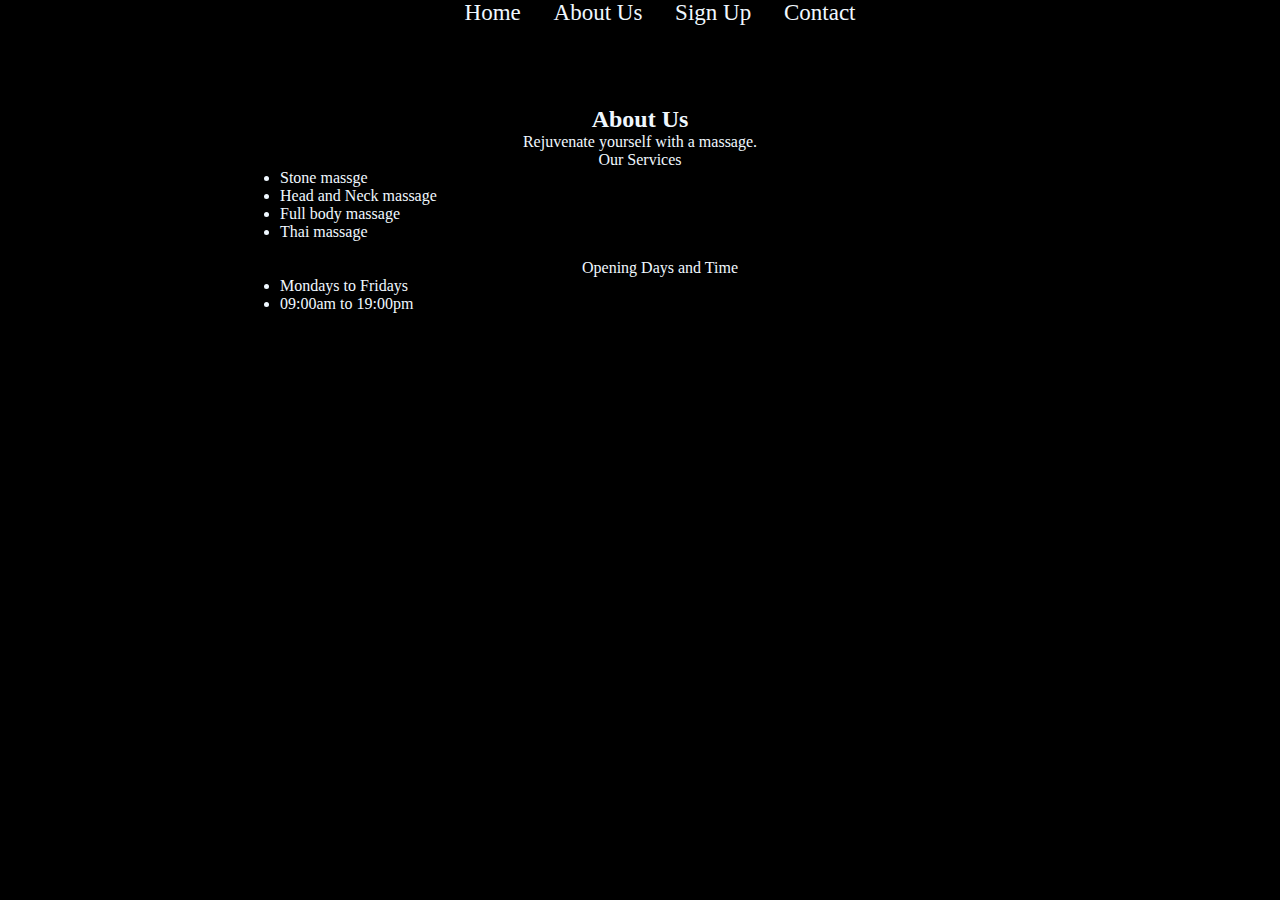
<file: about.html>
<!DOCTYPE html>
<html lang="en">

<head>
    <meta charset="UTF-8">
    <meta name="viewport" content="width=device-width, initial-scale=1.0">
    <link rel="stylesheet" href="css/style.css">
    <title>About Us</title>
</head>

<body>
    <nav>
        <ul>
            <li><a href="index.html">Home</a></li>
            <li><a href="about.html">About Us</a></li>
            <li><a href="signup.html">Sign Up</a></li>
            <li><a href="contact.html">Contact</a></li>
        </ul>
    </nav>
    <main>
        
        <h2>About Us</h2>
            <p>Rejuvenate yourself with a massage.</p>
            <p>Our Services</p>
            <ul>
                <li>Stone massge</li>
                <li>Head and Neck massage</li>
                <li>Full body massage</li>
                <li>Thai massage</li>
                <br>
                <p>Opening Days and Time
                    <li>Mondays to Fridays</li>
                    <li>09:00am to 19:00pm</li>
                </p>
            </ul>
    </main>
</body>

</html>
</file>
<file: css/style.css>
* {
    margin: 0;
}
html {
    height: 100%;
}
body {
    min-height: 100vh;
    display: flex;
    flex-direction: column;
}
header {
    text-align: center;
    background-color: aqua;
    color: black;
    
}
nav {
    text-align: center;
    justify-content: center;
    background-color: black;
    
}
nav ul li {
    display: inline;
    margin: 0.9rem;
}
nav ul li a {
    color: aliceblue;
    text-decoration: none;
    font-size: 23px;
}
nav ul li a:hover {
    color: rgb(189, 151, 224);
    text-decoration: none;
}

section id about ul li {
  text-align: center;  
  font-size: 20px;
  font-weight: 5%;
}

main {
    background-color: black;
    height: 400px;
    width: 1024;
    text-align: center;
    padding-top: 80px;
    padding-left: 240px;
    padding-right: 240px;
    color: aliceblue;
    flex-grow: 1;
}
main ul li {
    text-align: left;
}
main p {
    text-align: center;
}
.form-section {
    background-color: aqua;
    height: 400px;
    width: 1024;
    text-align: center;
    padding-top: 80px;
    padding-left: 240px;
    padding-right: 240px;
    color: black;  
}
footer {
    margin-top: auto;
    background-color: bisque;
    height: 100px;
    margin-top: auto;
}
.social-links{
    display: flex;
}
.social-links ul{
    list-style: none;
}
.social-items{
    list-style: none;
}
.social-items a{
    padding: 10px 20px;
    color: rgb(62, 62, 224);
}
@media all and (max-width: 500px) {
    
}
</file>
